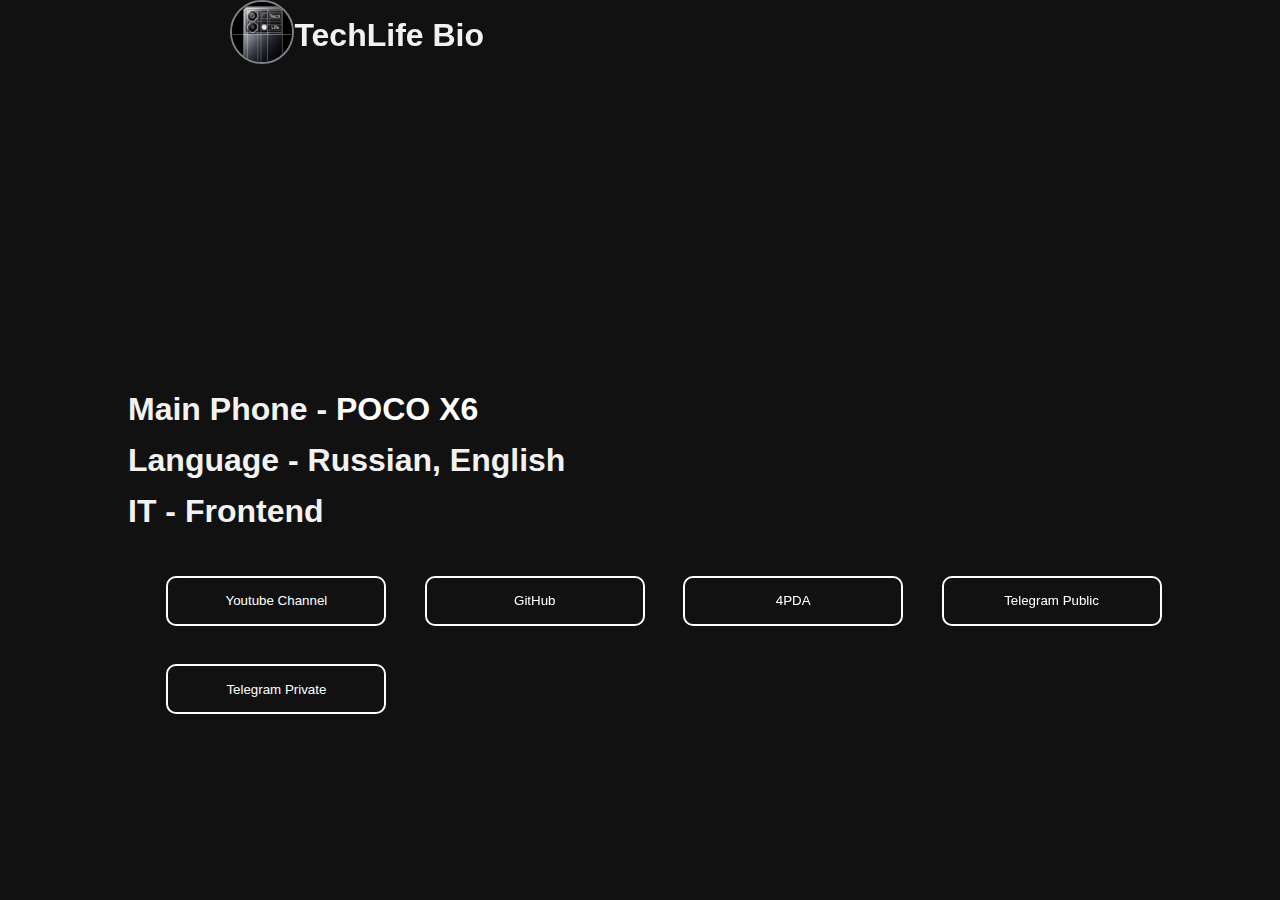
<file: index.html>
<!DOCTYPE html>
<html lang="en">
<head>
    <meta charset="UTF-8">
    <meta name="viewport" content="width=device-width, initial-scale=1.0">
    <title>Bio RainTech</title>
</head>
<link rel="stylesheet" href="styles.css">
<link rel="icon" href="aboui.png" type="image/png">
<header>
    <div class="avtr"><img src="avtr.jpg" width="64" height="64" alt=""></div>

    <h1>TechLife Bio</h1>
</header>


<body>
    <div class="phone">
         <h1>Main Phone - <a href="https://www.dns-shop.ru/product/f04cd34694c0ed20/667-smartfon-poco-x6-256-gb-cernyj/?utm_medium=organic&utm_source=yandex&utm_referrer=https%3A%2F%2Fyandex.ru%2F">POCO X6 </a></h1>
         </div>
         <div class="speak">
            <h1>Language - Russian, English</h1>
            </div>
            
            <div class="IT">
                <h1>IT - Frontend </h1>
                 </div>
                 <button><a href="https://www.youtube.com/@raintechh">Youtube Channel</a></button>
                 <button><a href="https://github.com/excoff1">GitHub</a></button>
                 <button><a href="https://4pda.to/forum/index.php?showuser=10652968">4PDA</a></button>
                 <button><a href="https://t.me/ra1ntechh">Telegram Public</a></button>
                 <button><a href="https://t.me/+yC6ao5H9tt4xNjFi">Telegram Private</a></button>
                 <!-- background -->
                 <div class="lines">
                    <div class="line"></div>
                    <div class="line"></div>
                    <div class="line"></div>
                    <div class="line"></div>
                    <div class="line"></div>
                    <div class="line"></div>
                    <div class="line"></div>
                    <div class="line"></div>
                    <div class="line"></div>
                    <div class="line"></div>
                  </div>
                  
</body>
</html>
</file>
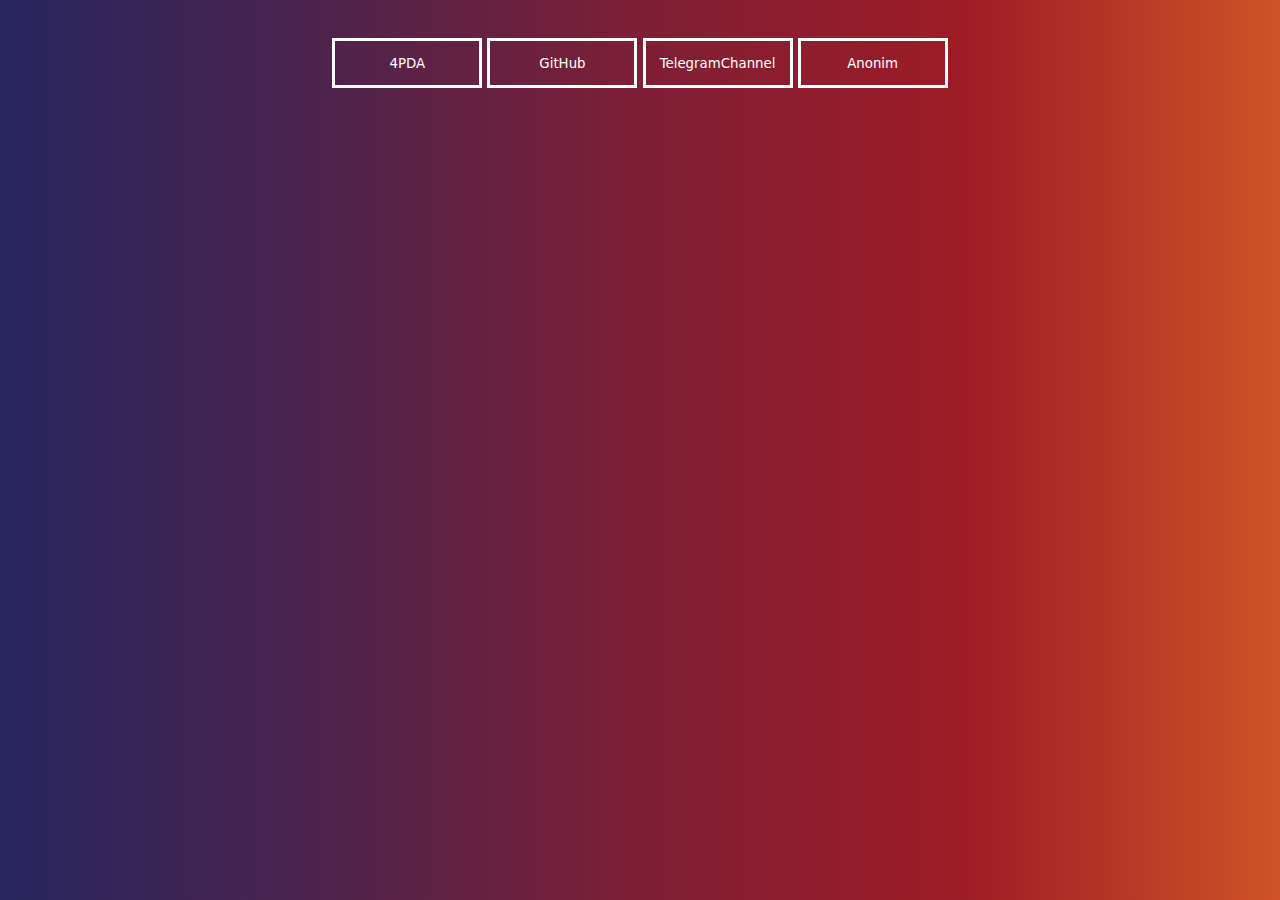
<file: link.html>
<!DOCTYPE html>
<html lang="en">
<head>
    <meta charset="UTF-8">
    <meta name="viewport" content="width=device-width, initial-scale=1.0">
    <title>links</title>
    <link rel="stylesheet" href="index.css">
</head>
<body>
    <center>
   <a href="https://4pda.to/forum/index.php?showuser=10652968"><button>4PDA</button></a>
    <a href="https://github.com/excoff1"><button>GitHub</button></a>
    <a href="https://t.me/ra1ntechh"><button>TelegramChannel</button></a>
    <a href="https://t.me/anonim_rain_bot"><button>Anonim</button></a>
    </center>
</body>
</html>
</file>
<file: styles.css>
* {
    margin: 0;
    padding: 0;
    box-sizing: border-box !important;
  }
  
  html, body {
    height: 100%;
  }
  
  body {
    display: table;
    width: 100%;
    height: 100%;
    background-color: #111;  /* Background color */
    color: #f2f2f2;  /* Text color */
    line-height: 1.6;
    position: relative;
    font-family: sans-serif;
    overflow: hidden;
   margin-left: 10%;
   
  }
  
  .lines {
    position: absolute;
    top: 0;
    left: 0;
    right: 0;
    height: 100%;
    margin: auto;
    width: 90vw;
    display: flex;
    justify-content: space-between; /* Distribute lines evenly */
  }
  
  .line {
    position: relative;
    width: 1px;
    height: 100%;
    /*background: #ffffff;  /* Line color */
    overflow: hidden;
  }
  
  .line::after {
    content: '';
    display: block;
    position: absolute;
    height: 15vh;
    width: 100%;
    top: -50%;
    left: 0;
    background: linear-gradient(to bottom, rgba(255, 255, 255, 0) 0%, #ffffff 75%, #ffffff 100%);
    animation: drop 7s 0s infinite;
    animation-fill-mode: forwards;
    animation-timing-function: cubic-bezier(0.4, 0.26, 0, 0.97);
  }
  
  /* Different colors for each line's pseudo-element */
  .line:nth-child(1)::after {
    background: linear-gradient(to bottom, rgba(255, 255, 255, 0) 0%, #FF4500 75%, #FF4500 100%);
    animation-delay: 0.5s;
  }
  
  .line:nth-child(2)::after {
    background: linear-gradient(to bottom, rgba(255, 255, 255, 0) 0%, #32CD32 75%, #32CD32 100%);
    animation-delay: 1s;
  }
  
  .line:nth-child(3)::after {
    background: linear-gradient(to bottom, rgba(255, 255, 255, 0) 0%, #1E90FF 75%, #1E90FF 100%);
    animation-delay: 1.5s;
  }
  
  .line:nth-child(4)::after {
    background: linear-gradient(to bottom, rgba(255, 255, 255, 0) 0%, #FFD700 75%, #FFD700 100%);
    animation-delay: 2s;
  }
  
  .line:nth-child(5)::after {
    background: linear-gradient(to bottom, rgba(255, 255, 255, 0) 0%, #8A2BE2 75%, #8A2BE2 100%);
    animation-delay: 2.5s;
  }
  
  .line:nth-child(6)::after {
    background: linear-gradient(to bottom, rgba(255, 255, 255, 0) 0%, #20B2AA 75%, #20B2AA 100%);
    animation-delay: 3s;
  }
  
  .line:nth-child(7)::after {
    background: linear-gradient(to bottom, rgba(255, 255, 255, 0) 0%, #DC143C 75%, #DC143C 100%);
    animation-delay: 3.5s;
  }
  
  .line:nth-child(8)::after {
    background: linear-gradient(to bottom, rgba(255, 255, 255, 0) 0%, #00FA9A 75%, #00FA9A 100%);
    animation-delay: 4s;
  }
  
  .line:nth-child(9)::after {
    background: linear-gradient(to bottom, rgba(255, 255, 255, 0) 0%, #FF1493 75%, #FF1493 100%);
    animation-delay: 4.5s;
  }
  
  .line:nth-child(10)::after {
    background: linear-gradient(to bottom, rgba(255, 255, 255, 0) 0%, #00BFFF 75%, #00BFFF 100%);
    animation-delay: 5s;
  }
  
  @keyframes drop {
    0% {
      top: -50%;
    }
    100% {
      top: 110%;
    }
  }
  button {
    width: 220px;
    height: 50px;
    border: none;
    outline: none;
    color: #fff;
    background: #111;
    cursor: pointer;
    position: relative;
    z-index: 1;
    border-radius: 10px;
    border: 2px solid ;
    margin-left: 3%;
    margin-top: 3%;
}

button:before {
    content: '';
    background: linear-gradient(45deg, #ff0000, #ff7300, #fffb00, #48ff00, #00ffd5, #002bff, #7a00ff, #ff00c8, #ff0000);
    position: absolute;
    top: -2px;
    left:-2px;
    background-size: 400%;
    z-index: -1;
    filter: blur(5px);
    width: calc(100% + 4px);
    height: calc(100% + 4px);
    animation: glowing 20s linear infinite;
    opacity: 0;
    transition: opacity .3s ease-in-out;
    border-radius: 10px;
}

button:active {
    color: #000
}

button:active:after {
    background: transparent;
}

button:hover:before {
    opacity: 1;
}

button:after {
    z-index: -1;
    content: '';
    position: absolute;
    width: 100%;
    height: 100%;
    background: #111;
    left: 0;
    top: 0;
    border-radius: 10px;
}

@keyframes glowing {
    0% { background-position: 0 0; }
    50% { background-position: 400% 0; }
    100% { background-position: 0 0; }
}
a {
    color: #fff;
    text-decoration: none;
}
a:visited {
    color: #fff;
    text-decoration: none;
}
.avtr img {
border-radius: 50px;
border:  2px solid gray;
}
header {
    position: fixed;
    box-sizing: border-box;
    display: flex;
    justify-content: space-between;
    align-items: center;
    padding: 0 8%;

  
}
.phone {
    margin-top: 30%;
   
}
</file>
<file: index.css>
* {
    top:0;
    right: 0;
    left: 0;
    font-family: system-ui, -apple-system, BlinkMacSystemFont, 'Segoe UI', Roboto, Oxygen, Ubuntu, Cantarell, 'Open Sans', 'Helvetica Neue', sans-serif;
  flex-wrap: wrap;
  flex-shrink: 0;
}
body {
    color: white;
    background:linear-gradient(to right, #27265f, #4d234d, #7e1f35, #9d1c26,#cf5326);
}
nav ul li, a {
    list-style: none;
    text-decoration: none;
    outline: none;
    color: white;
}
header {
    align-items: center;
    display: flex;
    justify-content: space-between;
    padding: 0 8%;
    background-color: transparent;
    backdrop-filter: blur(15px);
    margin-top: -10px;
   position: fixed;
    box-shadow: 0px 0px 5px white;
}
header nav ul li {
    display: inline-block;
    margin-left: 15px;
}
li:hover {
    box-shadow: 1px 2px 30px white;
  border-radius: 20px;
}

.phone {
    margin-top: 10%;
}
.phone img {
    box-shadow: 1px 1px 40px white;
    border-radius: 18px;
}
.phone h3 {
    position: absolute;
    margin-top: 70%;
    color: transparent;
}
.phone h3:hover {
    
    color: white;
}
.phone img:hover {
 box-shadow: 1px 1px 100px white;
}
.phone h4 {
    margin-top: 72%;
    position: absolute;
    color: transparent;
}
.phone h4:hover {
    color: white;
}
header hr {
    position: fixed;
}
.os h4 {
    margin-top: -5px;
    font-weight: 100;
}
.hobby {
    margin-top: 5%;
}
.collage img {
    margin-top:10%;
    box-shadow: 1px 0px 40px white;
    border-radius: 19px;
}
.proj {
    margin-left: 880px;
    margin-top: 230px;
    position: absolute;
}
.proj a {
    margin-left: 21px;
    color:transparent;
}
.yt {
    position: absolute;
     margin-top: 390px;
     margin-left: 470px;
}
.yt a {
    margin-left: 20px;
    color: transparent;
}
.hyper {
    margin-top: 1450px;
    position: absolute;
}
.hyper img {
    border-radius: 22px;
}
.os img {
    box-shadow: 1px 0px 60px black;
    border-radius: 20px;
}
.prof img {
    margin-top: 350px;
    box-shadow: 1px 2px 100px white;
    border-radius: 38px;
}
.prof h1 {
    color: transparent;
    
}
.dev h1 {
    font-weight: 10;
}
.mobcollage {
    display: none;
}
.bottom-menu {
    display: none;
}
@media  screen and (max-width: 500px) {
    body {
        background-color: gray;
        flex-direction: wrap;
    }
   header nav ul li {
        display: none;
    }
    .logo, .logo img {
        width: 89px;
    }
    header {
        margin-top: 0px;
        width: 100%;
        height: 11%;
        display: flex;
        justify-content: center;
    }
    .mobcollage, .mobcollage img {
        margin-top: 40px;
        display: flex;
        width:165px ;
        height:361px ;
        
    }
    .stat img, .stat {
        width: 180px;
        height: 151px;
    }
    .collage {
        display:none;
    }
     .phone img {
        margin-top: 50px;
        width:55px ;
        height:170px ;
        border-radius:10px 
    }
    .prof img, .prof {
        width:180px ;
        height:151px ;
        border-radius: 19px;
        margin-top: 40px;
    }
    .phone, .phone img {
        width:161px ;
        height:321px ;
    }
    .os, .os img {
        margin-top: 40px;
          width:161px ;
        height:321px ;
        border-radius:10px ;
    }
    h2, h3,h4 {
        display: none;
    }
    h2 {
     font-size: 12px;
    }
    .yt, .yt a {
        display: none;

    }
    .proj, .proj a {
        display: none;
    }
     .dev {
        margin-top: 100px;
    }
    .dev h1 {
        font-size: 22px;
    }

    .arrow, .arrow img {
        margin-top: 30px;
        width: 100px;
    }
   .bottom-menu {
    
    display: inline-block;
    justify-content: space-around;
    align-items: center;
    background-color: transparent;
    width: 100%;
    height: 10%;
    position: fixed;
    margin-bottom: 0%;
    margin-top:175%;
    backdrop-filter: blur(5px);
    box-shadow:0px 2px 10px ;
    color: white;
   }
   .bottom-menu li {
    display: inline-block;
    align-items: center;
    justify-content: center;
    margin-left: 45px;
    
   }


   button {
    background-color: transparent;
    border: solid white;
    width: 150px;
    height: 50px;
    margin-top: 30px;
    color: white;
   }
   button:hover {
    scale: 1.2;
   }
   .zaglushka {
    display: flex;
    width: 100%;
    height: 10%;
    position: relative;
    margin-top: 50%;

   }
}
@media  screen and (max-width: 400px) {
.bottom-menu {
   
    margin-top: 162%;
    
   }
}
.zaglushka {
    display: none;
}
button {
    background-color: transparent;
    border: solid white;
    width: 150px;
    height: 50px;
    margin-top: 30px;
    color: white;
   }
    button:hover {
    scale: 1.2;

   }
</file>
